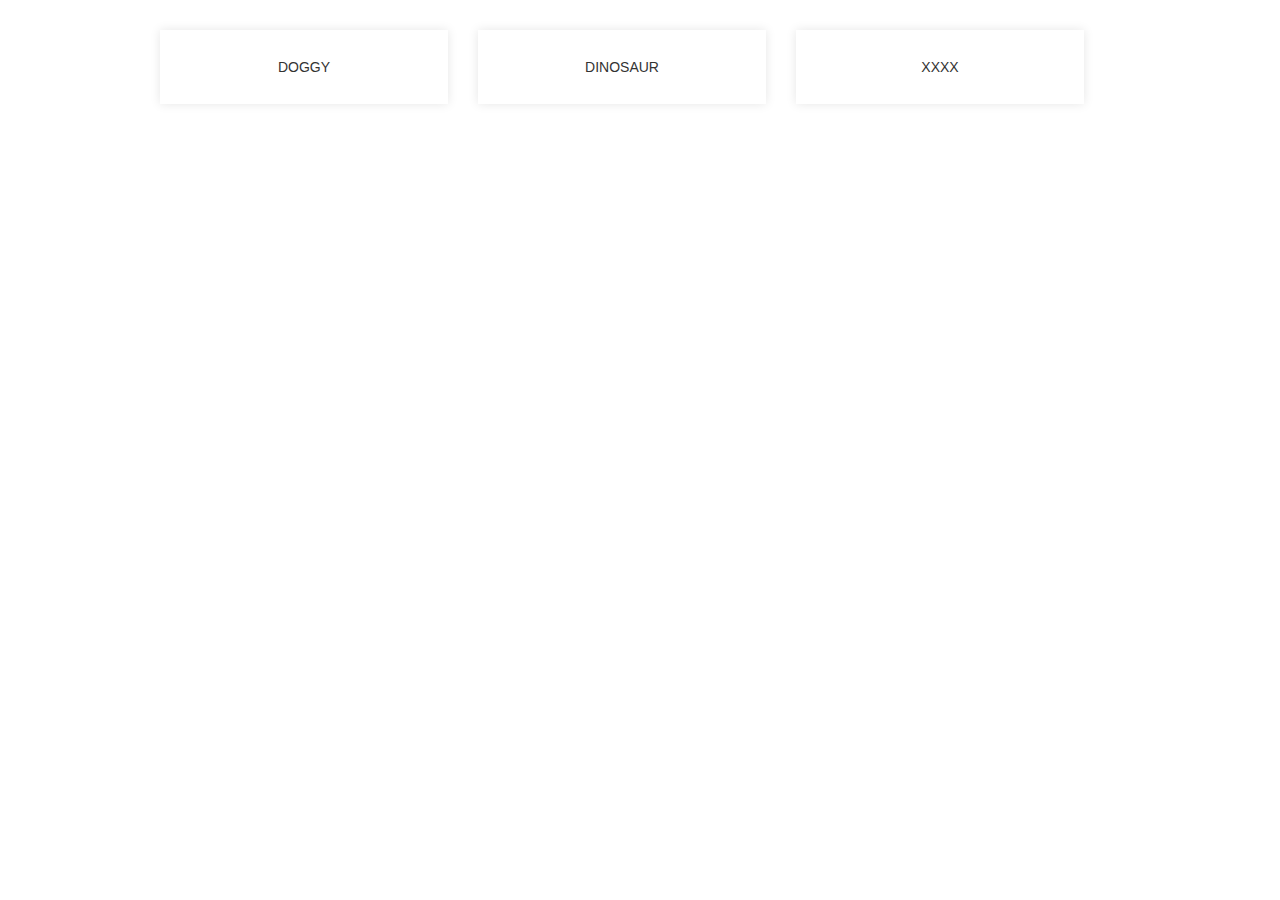
<file: index.html>
<!DOCTYPE html>
<html>
<head>
	<title>CSS Drawings of Cute Animals</title>
	<link rel="stylesheet" type="text/css" href="//netdna.bootstrapcdn.com/bootstrap/3.1.0/css/bootstrap.min.css">
	<style type="text/css">
		.row {
			max-width: 960px;
			margin: 0 auto;
			margin-top: 30px;
		}
		.box {
			width: 30%;
			text-align: center;
			border: 7px solid #fff;
			padding: 20px;
			margin-right: 30px;
			-webkit-box-shadow: 0px 0px 10px 0px rgba(0,0,0,0.1);
			-moz-box-shadow: 0px 0px 10px 0px rgba(0,0,0,0.1);
			box-shadow: 0px 0px 10px 0px rgba(0,0,0,0.1);
		}
		@media screen and (max-width: 960px) {
		}
		@media screen and (max-width: 768px) {
			.box {
				width: 80%;
				margin-bottom: 20px;
				margin-left: 20px;
			}
		}
		@media screen and (max-width: 500px) {
		}
	</style>
</head>
<body>
	<div class="container-fluid">
	<div class="row">
		<div class="box col-md-1">DOGGY</div>
	  <div class="box col-md-1">DINOSAUR</div>
	  <div class="box col-md-1">XXXX</div>
	</div>
	</div>
</body>
</html>
</file>
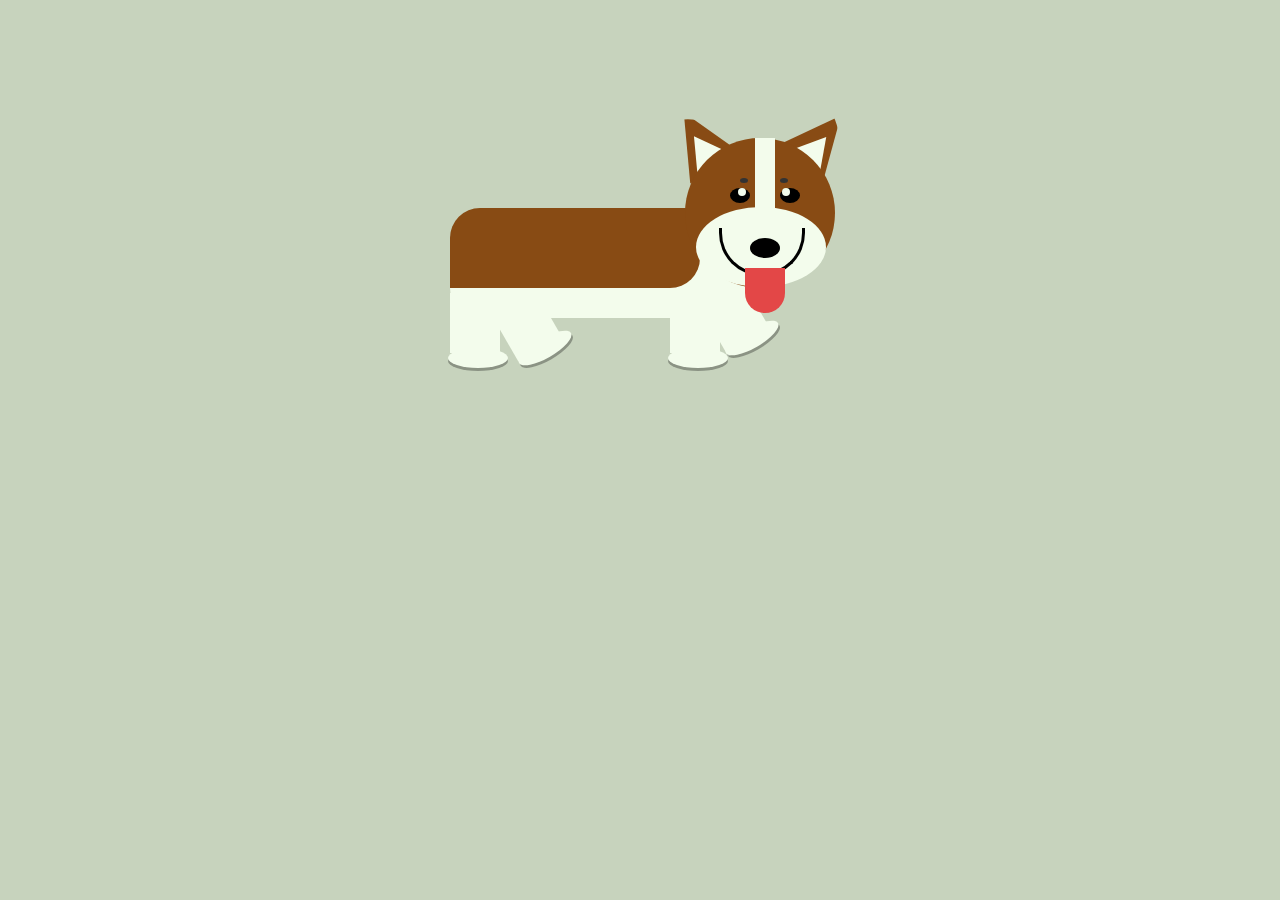
<file: corgi/index.html>
<html>
<head>
	<title></title>
	<link rel="stylesheet" type="text/css" href="stylesheets/style.css">
</head>
<body>
	<div class="corgi">
		<div class="corgi-body top"></div>
		<div class="corgi-body bottom"></div>
		<div class="corgi-neck"></div>
		<div class="corgi-head"></div>
		<div class="corgi-head-one"></div>
		<div class="corgi-head-two"></div>
		<div class="corgi-eyebrows left"></div>
		<div class="corgi-eyebrows right"></div>
		<div class="corgi-eyes left"></div>
		<div class="corgi-eyes right"></div>
		<div class="corgi-eyeballs left"></div>
		<div class="corgi-eyeballs right"></div>
		<div class="corgi-ears left"></div>
		<div class="corgi-ears right"></div>
		<div class="corgi-inner-ears left"></div>
		<div class="corgi-inner-ears right"></div>
		<div class="corgi-nose"></div>
		<div class="corgi-mouth"></div>
		<div class="corgi-tongue"></div>
		<div class="corgi-legs left"></div>
		<div class="corgi-paws left"></div>
		<div class="corgi-legs left-back"></div>
		<div class="corgi-paws left-back"></div>
		<div class="corgi-legs right"></div>
		<div class="corgi-paws right"></div>
		<div class="corgi-legs right-back"></div>
		<div class="corgi-paws right-back"></div>
	</div>

</body>
</html>
</file>
<file: corgi/stylesheets/style.css>
/* line 37, ../sass/style.scss */
body {
  background-color: #c7d3bd;
}

/* line 41, ../sass/style.scss */
.corgi {
  /*background-image: url('corgi.jpg');*/
  background-repeat: no-repeat;
  background-size: 600px;
  height: 100%;
  margin: 0 auto;
  position: relative;
  width: 500px;
}

/* line 51, ../sass/style.scss */
.corgi > * {
  position: absolute;
}

/* line 55, ../sass/style.scss */
.corgi-body {
  width: 250px;
  height: 80px;
}
/* line 59, ../sass/style.scss */
.corgi-body.top {
  background-color: #884b14;
  top: 200px;
  left: 60px;
  -moz-border-radius: 30px 0 30px 0;
  -webkit-border-top-left-radius: 30px;
  -webkit-border-top-right-radius: 0;
  -webkit-border-bottom-right-radius: 30px;
  -webkit-border-bottom-left-radius: 0;
  border-radius: 30px 0 30px 0;
  z-index: 2;
}
/* line 67, ../sass/style.scss */
.corgi-body.bottom {
  background-color: #f3fcec;
  top: 230px;
  left: 60px;
  -moz-border-radius: 0 0 0 30px;
  -webkit-border-top-left-radius: 0;
  -webkit-border-top-right-radius: 0;
  -webkit-border-bottom-right-radius: 0;
  -webkit-border-bottom-left-radius: 30px;
  border-radius: 0 0 0 30px;
  z-index: 1;
}

/* line 76, ../sass/style.scss */
.corgi-neck {
  width: 50px;
  height: 100px;
  background-color: #f3fcec;
  top: 240px;
  right: 150px;
  -moz-border-radius: 0 0 100px 0;
  -webkit-border-top-left-radius: 0;
  -webkit-border-top-right-radius: 0;
  -webkit-border-bottom-right-radius: 100px;
  -webkit-border-bottom-left-radius: 0;
  border-radius: 0 0 100px 0;
}

/* line 85, ../sass/style.scss */
.corgi-head {
  width: 150px;
  height: 150px;
  -webkit-border-radius: 100%;
  -moz-border-radius: 100%;
  -ms-border-radius: 100%;
  -o-border-radius: 100%;
  border-radius: 100%;
  background-color: #884b14;
  top: 130px;
  right: 55px;
  z-index: 100;
}

/* line 95, ../sass/style.scss */
.corgi-head-one {
  background-color: #f3fcec;
  height: 80px;
  width: 20px;
  top: 130px;
  right: 115px;
  z-index: 200;
}

/* line 104, ../sass/style.scss */
.corgi-head-two {
  background-color: #f3fcec;
  height: 80px;
  width: 130px;
  -webkit-border-radius: 100%;
  -moz-border-radius: 100%;
  -ms-border-radius: 100%;
  -o-border-radius: 100%;
  border-radius: 100%;
  top: 199px;
  right: 64px;
  z-index: 200;
}

/* line 114, ../sass/style.scss */
.corgi-ears {
  width: 0;
  height: 0;
  top: 100px;
  text-indent: -9999px;
  border-bottom: 65px solid #884b14;
  -moz-border-radius: 0 100px 0 0;
  -webkit-border-top-left-radius: 0;
  -webkit-border-top-right-radius: 100px;
  -webkit-border-bottom-right-radius: 0;
  -webkit-border-bottom-left-radius: 0;
  border-radius: 0 100px 0 0;
}
/* line 122, ../sass/style.scss */
.corgi-ears.left {
  right: 160px;
  border-left: 30px solid transparent;
  border-right: 30px solid transparent;
  -webkit-transform: rotate(-30deg);
  -moz-transform: rotate(-30deg);
  -ms-transform: rotate(-30deg);
  -o-transform: rotate(-30deg);
  transform: rotate(-30deg);
  -ms-filter: "progid:DXImageTransform.Microsoft.Matrix(sizingMethod='auto expand', M11=0.86603, M12=0.5, M21=-0.5, M22=0.86603)";
  filter: progid:DXImageTransform.Microsoft.Matrix(sizingMethod='auto expand', M11=0.86603, M12=0.5, M21=-0.5, M22=0.86603);
}
/* line 129, ../sass/style.scss */
.corgi-ears.right {
  right: 40px;
  border-left: 30px solid transparent;
  border-right: 30px solid transparent;
  -webkit-transform: rotate(40deg);
  -moz-transform: rotate(40deg);
  -ms-transform: rotate(40deg);
  -o-transform: rotate(40deg);
  transform: rotate(40deg);
  -ms-filter: "progid:DXImageTransform.Microsoft.Matrix(sizingMethod='auto expand', M11=0.76604, M12=-0.64279, M21=0.64279, M22=0.76604)";
  filter: progid:DXImageTransform.Microsoft.Matrix(sizingMethod='auto expand', M11=0.76604, M12=-0.64279, M21=0.64279, M22=0.76604);
}

/* line 137, ../sass/style.scss */
.corgi-inner-ears {
  width: 0;
  height: 0;
  top: 125px;
  text-indent: -9999px;
  border-bottom: 35px solid #f3fcec;
}
/* line 144, ../sass/style.scss */
.corgi-inner-ears.left {
  right: 166px;
  border-left: 20px solid transparent;
  border-right: 20px solid transparent;
  -webkit-transform: rotate(-35deg);
  -moz-transform: rotate(-35deg);
  -ms-transform: rotate(-35deg);
  -o-transform: rotate(-35deg);
  transform: rotate(-35deg);
  -ms-filter: "progid:DXImageTransform.Microsoft.Matrix(sizingMethod='auto expand', M11=0.81915, M12=0.57358, M21=-0.57358, M22=0.81915)";
  filter: progid:DXImageTransform.Microsoft.Matrix(sizingMethod='auto expand', M11=0.81915, M12=0.57358, M21=-0.57358, M22=0.81915);
}
/* line 151, ../sass/style.scss */
.corgi-inner-ears.right {
  right: 55px;
  border-left: 20px solid transparent;
  border-right: 20px solid transparent;
  -webkit-transform: rotate(40deg);
  -moz-transform: rotate(40deg);
  -ms-transform: rotate(40deg);
  -o-transform: rotate(40deg);
  transform: rotate(40deg);
  -ms-filter: "progid:DXImageTransform.Microsoft.Matrix(sizingMethod='auto expand', M11=0.76604, M12=-0.64279, M21=0.64279, M22=0.76604)";
  filter: progid:DXImageTransform.Microsoft.Matrix(sizingMethod='auto expand', M11=0.76604, M12=-0.64279, M21=0.64279, M22=0.76604);
}

/* line 159, ../sass/style.scss */
.corgi-eyes {
  width: 20px;
  height: 15px;
  top: 180px;
  background-color: #000;
  -webkit-border-radius: 100%;
  -moz-border-radius: 100%;
  -ms-border-radius: 100%;
  -o-border-radius: 100%;
  border-radius: 100%;
  z-index: 200;
}
/* line 167, ../sass/style.scss */
.corgi-eyes.left {
  left: 340px;
}
/* line 171, ../sass/style.scss */
.corgi-eyes.right {
  left: 390px;
}

/* line 176, ../sass/style.scss */
.corgi-eyeballs {
  background-color: #f3fcec;
  -webkit-border-radius: 100%;
  -moz-border-radius: 100%;
  -ms-border-radius: 100%;
  -o-border-radius: 100%;
  border-radius: 100%;
  z-index: 200;
  width: 8px;
  height: 8px;
  top: 180px;
}
/* line 184, ../sass/style.scss */
.corgi-eyeballs.left {
  left: 348px;
}
/* line 188, ../sass/style.scss */
.corgi-eyeballs.right {
  left: 392px;
}

/* line 193, ../sass/style.scss */
.corgi-eyebrows {
  width: 8px;
  height: 5px;
  top: 170px;
  background-color: #333333;
  -webkit-border-radius: 100%;
  -moz-border-radius: 100%;
  -ms-border-radius: 100%;
  -o-border-radius: 100%;
  border-radius: 100%;
  z-index: 200;
}
/* line 201, ../sass/style.scss */
.corgi-eyebrows.left {
  left: 350px;
}
/* line 205, ../sass/style.scss */
.corgi-eyebrows.right {
  left: 390px;
}

/* line 210, ../sass/style.scss */
.corgi-nose {
  width: 30px;
  height: 20px;
  -webkit-border-radius: 100%;
  -moz-border-radius: 100%;
  -ms-border-radius: 100%;
  -o-border-radius: 100%;
  border-radius: 100%;
  z-index: 200;
  background-color: #000;
  top: 230px;
  right: 110px;
}

/* line 220, ../sass/style.scss */
.corgi-mouth {
  height: 45px;
  width: 80px;
  -webkit-border-radius: 0 0 90px 90px;
  -moz-border-radius: 0 0 90px 90px;
  -ms-border-radius: 0 0 90px 90px;
  -o-border-radius: 0 0 90px 90px;
  border-radius: 0 0 90px 90px;
  border-bottom: 3px solid #000;
  border-left: 3px solid #000;
  border-right: 3px solid #000;
  top: 220px;
  right: 85px;
  z-index: 200;
}

/* line 232, ../sass/style.scss */
.corgi-tongue {
  height: 45px;
  width: 40px;
  -webkit-border-radius: 0 0 90px 90px;
  -moz-border-radius: 0 0 90px 90px;
  -ms-border-radius: 0 0 90px 90px;
  -o-border-radius: 0 0 90px 90px;
  border-radius: 0 0 90px 90px;
  background: #e34747;
  top: 260px;
  right: 105px;
  z-index: 200;
}

/* line 242, ../sass/style.scss */
.corgi-legs {
  width: 50px;
  height: 60px;
  background-color: #f3fcec;
  top: 285px;
}
/* line 248, ../sass/style.scss */
.corgi-legs.left {
  left: 60px;
}
/* line 252, ../sass/style.scss */
.corgi-legs.left-back {
  left: 110px;
  -webkit-transform: rotate(-30deg);
  -moz-transform: rotate(-30deg);
  -ms-transform: rotate(-30deg);
  -o-transform: rotate(-30deg);
  transform: rotate(-30deg);
  -ms-filter: "progid:DXImageTransform.Microsoft.Matrix(sizingMethod='auto expand', M11=0.86603, M12=0.5, M21=-0.5, M22=0.86603)";
  filter: progid:DXImageTransform.Microsoft.Matrix(sizingMethod='auto expand', M11=0.86603, M12=0.5, M21=-0.5, M22=0.86603);
}
/* line 257, ../sass/style.scss */
.corgi-legs.right {
  left: 280px;
}
/* line 261, ../sass/style.scss */
.corgi-legs.right-back {
  top: 280px;
  left: 320px;
  -webkit-transform: rotate(-30deg);
  -moz-transform: rotate(-30deg);
  -ms-transform: rotate(-30deg);
  -o-transform: rotate(-30deg);
  transform: rotate(-30deg);
  -ms-filter: "progid:DXImageTransform.Microsoft.Matrix(sizingMethod='auto expand', M11=0.86603, M12=0.5, M21=-0.5, M22=0.86603)";
  filter: progid:DXImageTransform.Microsoft.Matrix(sizingMethod='auto expand', M11=0.86603, M12=0.5, M21=-0.5, M22=0.86603);
}

/* line 268, ../sass/style.scss */
.corgi-paws {
  -webkit-border-radius: 100%;
  -moz-border-radius: 100%;
  -ms-border-radius: 100%;
  -o-border-radius: 100%;
  border-radius: 100%;
  -webkit-box-shadow: 0px 3px 0px 0px rgba(0, 0, 0, 0.3);
  -moz-box-shadow: 0px 3px 0px 0px rgba(0, 0, 0, 0.3);
  box-shadow: 0px 3px 0px 0px rgba(0, 0, 0, 0.3);
  width: 60px;
  height: 20px;
  background-color: #f3fcec;
  top: 340px;
}
/* line 276, ../sass/style.scss */
.corgi-paws.left {
  left: 58px;
}
/* line 280, ../sass/style.scss */
.corgi-paws.left-back {
  top: 330px;
  left: 125px;
  -webkit-transform: rotate(-30deg);
  -moz-transform: rotate(-30deg);
  -ms-transform: rotate(-30deg);
  -o-transform: rotate(-30deg);
  transform: rotate(-30deg);
  -ms-filter: "progid:DXImageTransform.Microsoft.Matrix(sizingMethod='auto expand', M11=0.86603, M12=0.5, M21=-0.5, M22=0.86603)";
  filter: progid:DXImageTransform.Microsoft.Matrix(sizingMethod='auto expand', M11=0.86603, M12=0.5, M21=-0.5, M22=0.86603);
}
/* line 286, ../sass/style.scss */
.corgi-paws.right {
  left: 278px;
}
/* line 290, ../sass/style.scss */
.corgi-paws.right-back {
  top: 320px;
  left: 332px;
  -webkit-transform: rotate(-30deg);
  -moz-transform: rotate(-30deg);
  -ms-transform: rotate(-30deg);
  -o-transform: rotate(-30deg);
  transform: rotate(-30deg);
  -ms-filter: "progid:DXImageTransform.Microsoft.Matrix(sizingMethod='auto expand', M11=0.86603, M12=0.5, M21=-0.5, M22=0.86603)";
  filter: progid:DXImageTransform.Microsoft.Matrix(sizingMethod='auto expand', M11=0.86603, M12=0.5, M21=-0.5, M22=0.86603);
}
</file>
